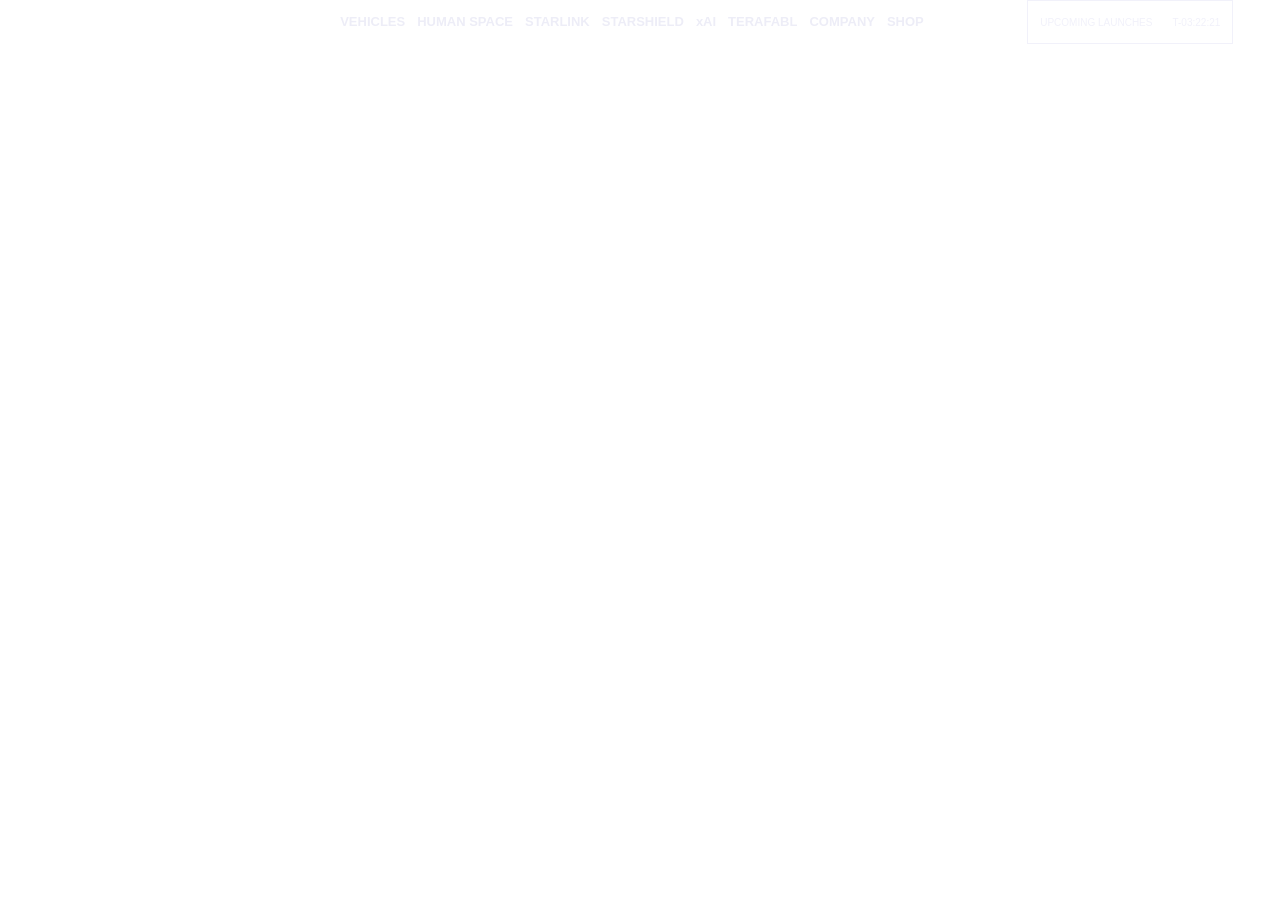
<file: spacex.html>
<!-- SpaceX homepage cloning -->
 <!DOCTYPE html>
 <html lang="en">
 <head>
    <meta charset="UTF-8">
    <meta name="viewport" content="width=device-width, initial-scale=1.0">
    <title>SpaceX</title>
    <link rel="stylesheet" href="spacex.css">
 </head>
 <body>
     <!-- Header part -->
 <header class="spacexheader">
    <div class="logo">
        <img src="./images/SpaceX_Logo_1.png" alt="SpaceX Logo">
    </div>
    <div class="nav-links">
        <ul id="nav-list">
            <li><a href="">VEHICLES</a></li>
            <li><a href="">HUMAN SPACE</a></li>
            <li><a href="">STARLINK</a></li>
            <li><a href="">STARSHIELD</a></li>
            <li><a href="">xAI</a></li>
            <li><a href="">TERAFABL</a></li>
            <li><a href="">COMPANY</a></li>
            <li><a href="">SHOP</a></li>
            
        </ul>
    </div>
    <div class="upcoming">
        <div>
            <p>UPCOMING LAUNCHES</p>
        </div>
        <div class="timer">
            <p>T-03:22:21</p>
        </div>
    </div>

 </header>
 </body>
 </html>
</file>
<file: spacex.css>
/* Body*/
body{
    color: white;
    overflow-x: hidden;
    margin: 0;
}
/* Header styling */

/* main header */

header {
  position: absolute;
  top: 0;
  left: 0;
  width: 100%;
  z-index: 10;
  background: transparent;
}

.spacexheader {
    display: flex;
    gap: 10px;
    justify-content: space-around;



}
/* logo - header part */
.logo img{
    max-width: 150px;
    height: auto;
    padding-top: 10px;
    justify-content: left;
}

.nav-links{
    display: flex;
    gap: 40px;
}

.nav-links a {
    color: #EDEDF7;
    display: flex;
    text-decoration: none;
    font-family: "D-DIN", sans-serif;
    font-weight: 700;
    font-size: 13px;
    font-style: normal;
    line-height: 12px;
    justify-content: space-around;
    
}

.nav-links ul{
    display: flex;
    flex: 1;
    list-style-type: none;
    gap: 12px;
}

.upcoming{
    display: flex;
    gap: 20px;
    font-family: "D-DIN", sans-serif;
    font-weight: 400;
    font-size: 10px;
    font-style: normal;
    line-height: 9px;
    color: rgba(240, 240, 250, 0.9);
    align-items: center;
    border-style: solid;
    border-width: thin;
    padding-left: 12px;
    padding-right: 12px;
}

/* start of hero part */
.hero-part {
  position: relative;
  height: 100vh;
  overflow: hidden;
}

#myVideo {
  position: absolute;
  top: 0;
  left: 0;
  width: 100%;
  height: 100%;
  object-fit: cover;
}

.text-over {
  position: absolute;
  left: 80px;
  bottom: 135px;
  color: white;
  z-index: 2;
  margin-bottom: 20px;
}

.button {
    border-style: solid;
    border-width: thin;
    padding: 14px 24px 14px 24px;
    background-color: rgba(0, 0, 0, 0.5);
    border-color: white;
    color: white;
    border-radius: 7px;

    font-family: "D-DIN", sans-serif;
    font-weight: 400;
    font-size: 12px;
    font-style: normal;
    line-height: 12px;
    
}

.text-over a {
    text-decoration: none;
}

.text-over a:hover {
    background-color: white;
    color: black;

}

.text-over h1 {
    font-family: "D-DIN-BOLD", sans-serif;
    font-weight: 400;
    font-size: 60px;
    font-style: normal;
    line-height: 54px;
    color:rgb(240, 240, 250);
    
}


/* next section below hero part */
.about-space {
  min-height: 100vh;
  background: #000;
  color: #fff;
  position: relative;
  overflow: hidden;
  display: flex;
  align-items: center;
  padding: 0 8%;
}

#planet-rotation {
  position: absolute;
  right: 4%;
  top: 50%;
  transform: translateY(-50%);
  width: 52%;
  max-width: 760px;
  height: auto;
  object-fit: contain;
  display: block;
}

.make {
  width: 45%;
  position: relative;
  z-index: 2;
}

.make h1 {
  font-size: 56px;
  line-height: 1;
  margin: 0 0 24px;
  font-weight: 800;
  letter-spacing: -1px;
}

.make p {
  font-size: 16px;
  line-height: 1.6;
  margin: 0 0 32px;
  max-width: 620px;
}

.explore {
 border-style: solid;
    border-width: thin;
    padding: 14px 24px 14px 24px;
    background-color: rgba(0, 0, 0, 0.5);
    border-color: white;
    color: white;
    border-radius: 7px;
    text-decoration: none;

}

.explore:hover {
  background: #fff;
  color: #000;
}


/* Revolutionalizing space technology */

.space-technology {
  min-height: 100vh;
  background-image:    linear-gradient(to right, transparent 35%, rgba(0, 0, 0, 0.65) 72%), url("./images/Revolutionizing_Space_Tech_Desktop_ec67ad03c2.jpg.jpeg");
  background-size: cover;
  background-position: center;
  color: white;
  position: relative;

  display: flex;
  align-items: flex-start;
}

.technology-text {
  width: 520px;
  margin-left: 54%;
  margin-top: 120px;
}

.technology-text h1 {
  font-family: "D-DIN-Bold", Arial, sans-serif;
  font-size: 48px;
  line-height: 60px;
  margin: 0 0 25px 0;
  font-weight: 400;
  color: rgb(240, 240, 250);
}

.technology-text p {
  font-family: "D-DIN", Arial, sans-serif;
  font-size: 16px;
  line-height: 24px;
  margin: 0 0 35px;
  color: rgb(240, 240, 250);
}

.learn-button {
    border-style: solid;
    border-width: thin;
    padding: 14px 24px 14px 24px;
    background-color: rgba(0, 0, 0, 0.5);
    border-color: white;
    color: white;
    border-radius: 7px;
    text-decoration: none;
}

.learn-button:hover{
  background-color: white;
  color:black
}
.learn-button span {
  margin-left: 14px;
}



/* world leading launch services */

.launch-section {
  min-height: 100vh;
  position: relative;
  overflow: hidden;
  color: white;
  padding: 50px;
}

.launch-video {
  position: absolute;
  top: 0;
  left: 0;
  width: 100%;
  height: 100%;
  object-fit: cover;
}

.launch-section::after {
  content: "";
  position: absolute;
  inset: 0;
  background: linear-gradient(
    to right,
    rgba(0, 0, 0, 0.65),
    rgba(0, 0, 0, 0.15)
  );
}

.launch-text {
  position: relative;
  z-index: 2;
  width: 650px;
  padding-top: 210px;
  margin-left: 90px;
}

.launch-text h1 {
  font-family: "D-DIN-Bold", Arial, sans-serif;
  font-size: 40px;
  line-height: 40px;
  font-weight: 400;
  margin: 0 0 30px;
  color: rgb(240, 240, 250);
}

.launch-text p {
  font-family: "D-DIN", Arial, sans-serif;
  font-size: 20px;
  line-height: 32px;
  font-weight: 400;
  margin: 0 0 55px;
  color: rgb(240, 240, 250);
}

.ride-button {
    border-style: solid;
    border-width: thin;
    padding: 14px 24px 14px 24px;
    background-color: rgba(0, 0, 0, 0.5);
    border-color: white;
    color: white;
    border-radius: 7px;
    text-decoration: none;
}

.ride-button:hover{
   background-color: white;
    color: black;
}

.ride-button span {
  margin-left: 22px;
  font-size: 26px;
}




/* Advancing human spaceligh section - mission part*/
.human-space-section {
    min-height: 100vh;
    background-image: 
        linear-gradient(to right, rgba(0, 0, 0, 0.15), rgba(0, 0, 0, 0.8)),
        url("./images/Advancing_Human_Spaceflight_Desktop_61c8ba1c67.jpg.jpeg");
    background-size: cover;
    background-position: center;
    color: white;

    display: flex;
    align-items: center;
    justify-content: flex-end;

    padding-right: 9%;
}

.human-space-text {
    width: 620px;
}

.human-space-text h1 {
    font-family: "D-DIN-Bold", Arial, sans-serif;
    font-size: 52px;
    line-height: 1.25;
    font-weight: 400;
    margin: 0 0 25px;
    color: rgb(240, 240, 250);
}

.human-space-text p {
    font-family: "D-DIN", Arial, sans-serif;
    font-size: 16px;
    line-height: 26px;
    font-weight: 400;
    margin: 0 0 40px;
    color: rgb(240, 240, 250);
}

.mission-button {
   border-style: solid;
    border-width: thin;
    padding: 14px 24px 14px 24px;
    background-color: rgba(0, 0, 0, 0.5);
    border-color: white;
    color: white;
    border-radius: 7px;
    text-decoration: none;
}

.mission-button:hover{
  color: black;
  background-color: white;
}





/* About the internet delively */

.internet-section {
    min-height: 100vh;
    position: relative;
    overflow: hidden;
    color: white;
    background: black;
    padding-bottom: 50px;
}

.internet-video {
    position: absolute;
    width: 100%;
    height: 100%;
    object-fit: cover;
}

.internet-section::before {
    content: "";
    position: absolute;
    inset: 0;
    background: rgba(0, 0, 0, 0.25);
}

.internet-text {
    position: relative;
    z-index: 2;
    width: 620px;
    padding-top: 300px;
    margin-left: 22%;
}

.internet-text h1 {
    font-family: "D-DIN-Bold", Arial, sans-serif;
    font-size: 42px;
    line-height: 46px;
    font-weight: 400;
    margin: 0 0 22px;
    color: rgb(240, 240, 250);
}

.internet-text p {
    font-family: "D-DIN", Arial, sans-serif;
    font-size: 14px;
    line-height: 22px;
    margin: 0 0 30px;
    color: rgb(240, 240, 250);
}

.order-button {
    font-family: "D-DIN-Bold", Arial, sans-serif;
    color: white;
    text-decoration: none;
    border: 1px solid rgba(255,255,255,0.6);
    padding: 15px 28px;
    font-size: 12px;
    display: inline-block;

}

.order-button:hover{
   background-color: white;
    color: black;
}

.order-button span {
    margin-left: 16px;
    font-size: 20px;
}




/* Footer part */

.footer {
    background: black;
    color: white;

    display: flex;
    align-items: center;
    justify-content: space-between;

    padding: 0 90px;
}

.footer-social a {
    width: 76px;
    height: 76px;
    border-radius: 50%;
    background: #141414;
    color: white;
    text-decoration: none;

    display: flex;
    align-items: center;
    justify-content: center;

    font-size: 24px;
}

.footer-links {
    display: flex;
    gap: 45px;
}

.footer-links a, .footer-copy {
    font-family: "D-DIN", Arial, sans-serif;
    color: white;
    text-decoration: none;
    font-size: 16px;
}

.footer-links a:hover {
    color: #aaa;

}
</file>
